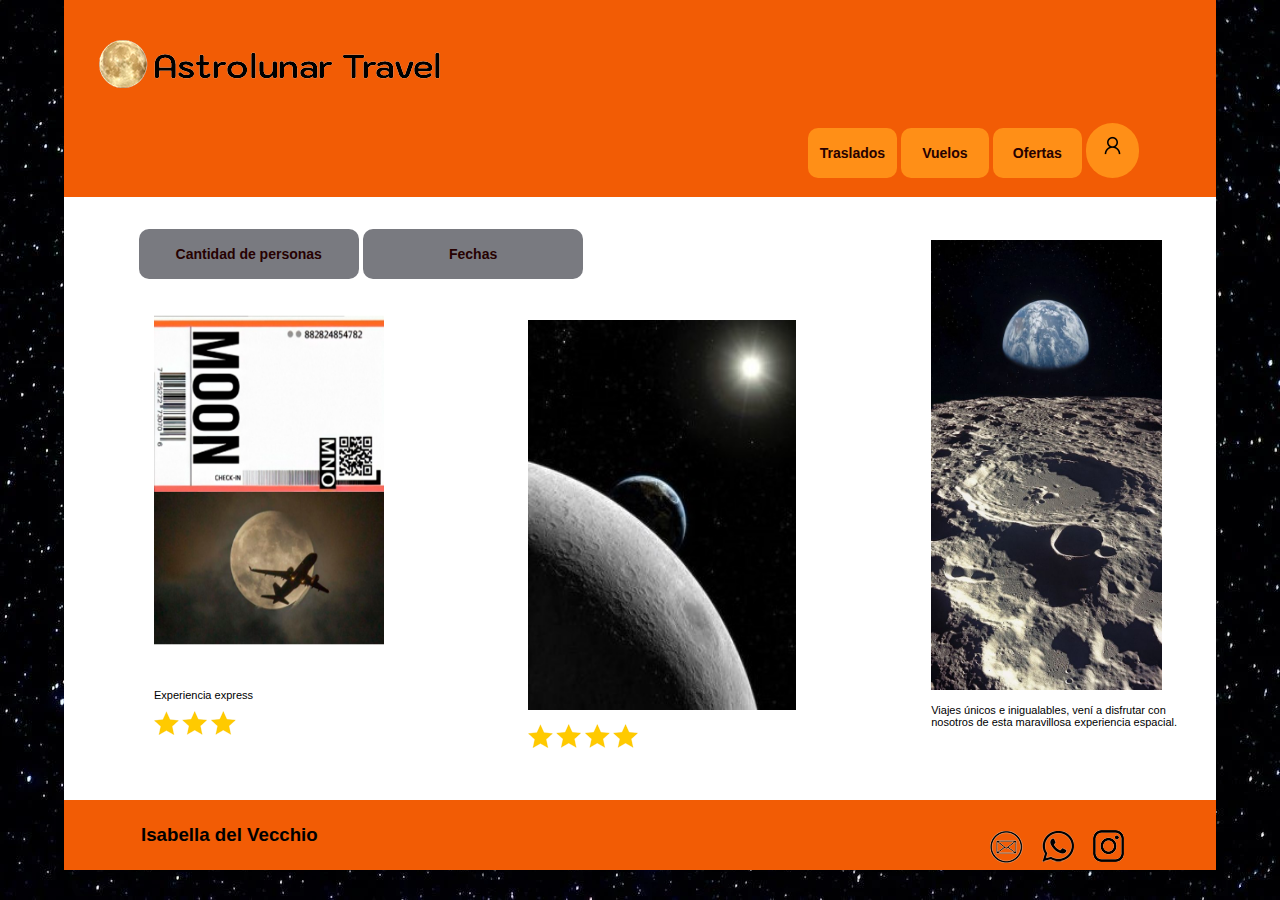
<file: index.html>
<!DOCTYPE html>
<html>
<head>
	<meta charset="utf-8">
	<meta name="viewport" content="width=device-width, initial-scale=1">
	<title> maquetacion </title>
	<link rel="stylesheet" type="text/css" href="css/estilo.css">
</head>
<body>
	<main>
		<header>
		<a href="index.html"><img class="logo" src="img/astrolunar.png"></a></div>
			<div class="menu">
		<ul class="botonera_horizontal">
	<li><a href="formulario.html">Traslados</a></li>
	<li><a href="#">Vuelos</a></li>
	<li><a href="#">Ofertas</a></li>
	<li><b href="#"><img class src="img/perfil.png"> </b></li>
</ul> </div>

	
	<nav> 	<div class="menu2">
		<ul class="botonera_horizontal_2">
        <li><a href="#">Cantidad de personas</a></li>
	<li><a href="#">Fechas</a></li>
	</nav>
	</header>
	<section>
		<article id="uno">
		<img class="foto1" src="img/img1.png"> <p class="p1"> Experiencia express </p>
		<div class="rating1">
                   <img src="img/estrellasdos.png">
        <ul>


                 </div> </article>
		</article>
		<article id="dos">
		<img class="foto2" src="img/luna3.jpg">
		<div class="rating2">
                    <img src="img/estrellas.png">
                </div> </article>
		<article id="tres">
			<a href="galeria.html"><img class="foto3" src="img/luna2.jpg"> </a>
			<p class="p2"> Viajes únicos e inigualables, vení a disfrutar con nosotros de esta maravillosa experiencia espacial. <br>
		</article>
	</section>

<footer> 
<article id="izq"> <h3 class="p3"> Isabella del Vecchio</h3> </article>
<article id="der"> <img src="img/mail-wpp-ig.png"> </article>

</footer>

</main>

</body>
</file>
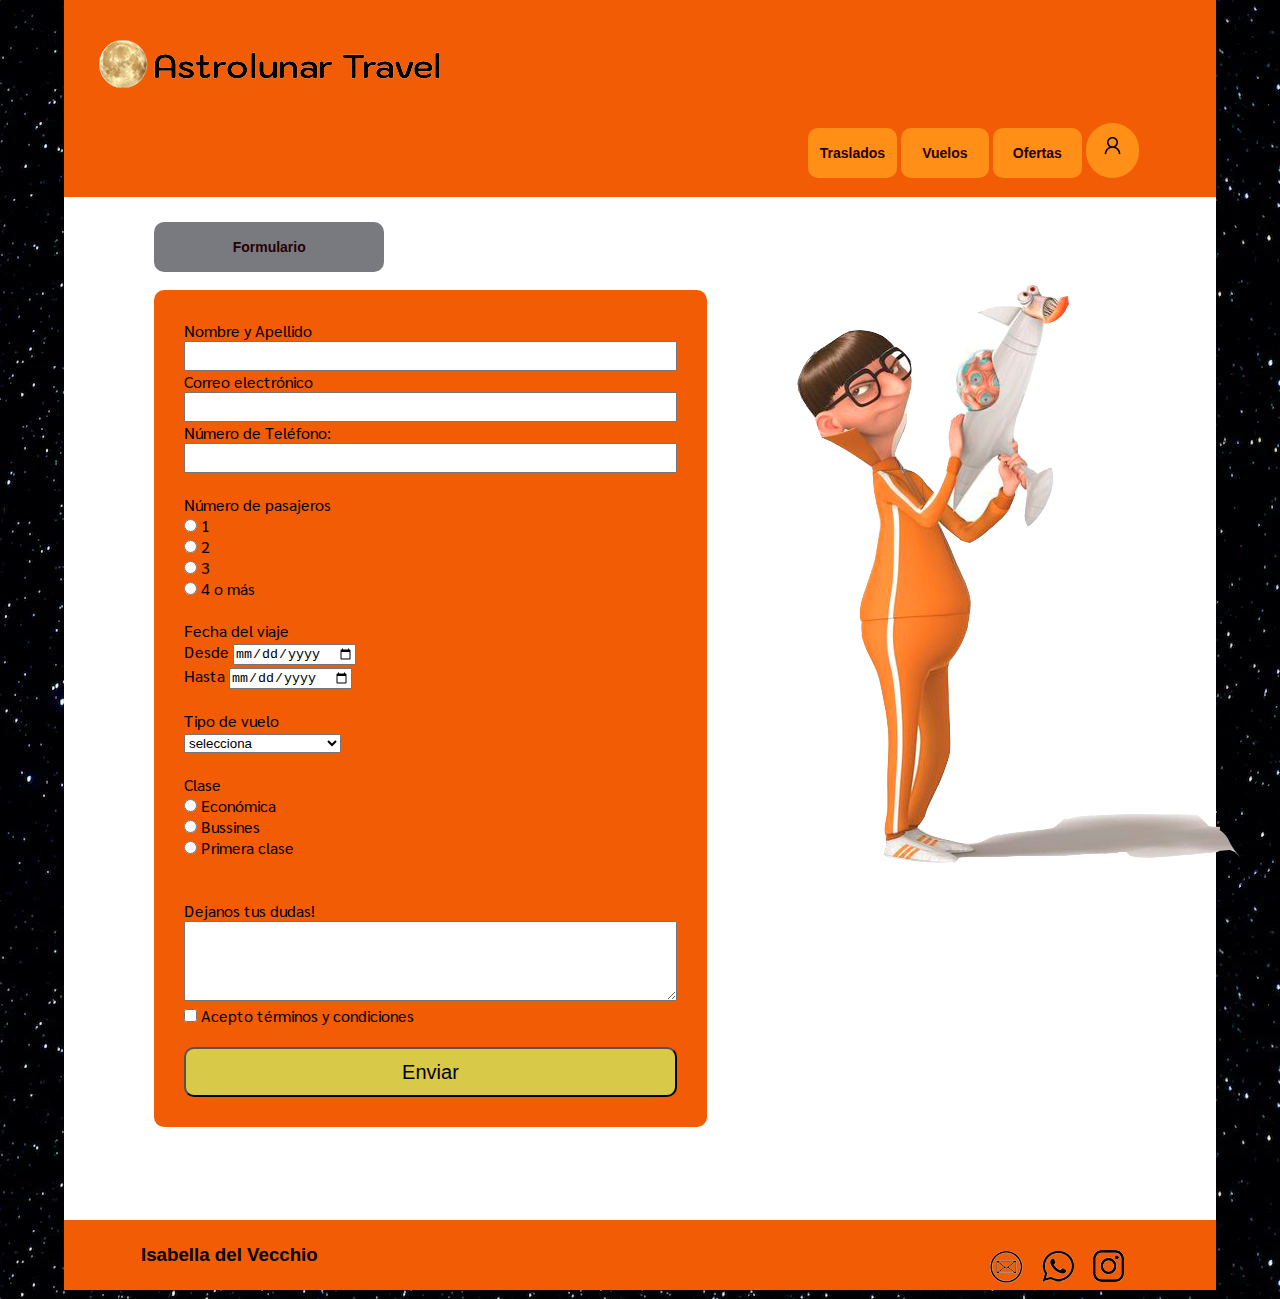
<file: formulario.html>
<!DOCTYPE html>
<html>
<head>
	<meta charset="utf-8">
	<meta name="viewport" content="width=device-width, initial-scale=1">
	<title> formulario </title>
	<link rel="stylesheet" type="text/css" href="css/estilo.css">
</head>

<body>
		<main>
	<header>
		<a href="index.html"><img class="logo" src="img/astrolunar.png"> </a>
			<div class="menu"> 
		<ul class="botonera_horizontal">
	<li><a href="formulario.html">Traslados</a></li>
	<li><a href="#">Vuelos</a></li>
	<li><a href="#">Ofertas</a></li>
	<li><b href="#"><img class src="img/perfil.png"> </b></li>
</ul> </div>

	
	<nav> 	
		<p class="p4"> Formulario </p>
	</nav>
	</header>

<section>
	<article id="cuatro">

<form action="mailto:isabella.delvecchio@gmail.com" method="post"
<label> Nombre y Apellido </label> <br>
<input type="text" name="nombre" class="largo"><br>

<label> Correo electrónico </label> <br>
<input type="text" name="correo" class="largo"> <br>

<label for="phone">Número de Teléfono:</label>
<input type="tel" id="phone" name="phone" class="largo">
<br>

<br>

<label> Número de pasajeros </label> <br>
<input type="radio" name="choco" value="">
<label> 1 </label> <br>

<input type="radio" name="choco" value="">
<label> 2 </label> <br>

<input type="radio" name="choco" value="">
<label> 3 </label> <br>

<input type="radio" name="choco" value="">
<label> 4 o más </label> <br>

<br> 

<label for="date">Fecha del viaje</label> <br>
<label for="date">Desde</label>
<input type="date" id="date" name="date" value=""><br>

<label for="date"> Hasta</label>           
<input type="date" id="date" name="date" value=""><br>

 <br>


<label> Tipo de vuelo </label> <br>
<select id="so" name="so">
	<option value="" selected="select"> selecciona </option>
	<option value="windows"> Ida y vuelta </option>
	<option value="mac"> Ida y vuelta EXPRESS </option>
	<option value="linux"> Estadia inclusive </option>
</select> <br>

<br>

<label> Clase </label> <br>
<input type="radio" name="clase" value="">
<label> Económica </label> <br>

<input type="radio" name="clase" value="">
<label> Bussines </label> <br>

<input type="radio" name="clase" value="">
<label> Primera clase </label> <br>

<br> 

<br>
<label> Dejanos tus dudas! </label> <br> 
<textarea class="caja"> </textarea>

<br>

<input type="checkbox" name="acepto">
<label> Acepto términos y condiciones </label>	<br>
<br>

<input type="submit" name="enviar" value="Enviar" class="boton">

</article>
</form>


<section>
	<article id="cinco">
	<img class="vector" src="img/vectoruno.png">
</article>

</section> 

<footer> 
<article id="izq"> <h3 class="p3"> Isabella del Vecchio</h3> </article>
<article id="der"> <img src="img/mail-wpp-ig.png"> </article>

</footer>

</body>
</main>
</html>
</file>
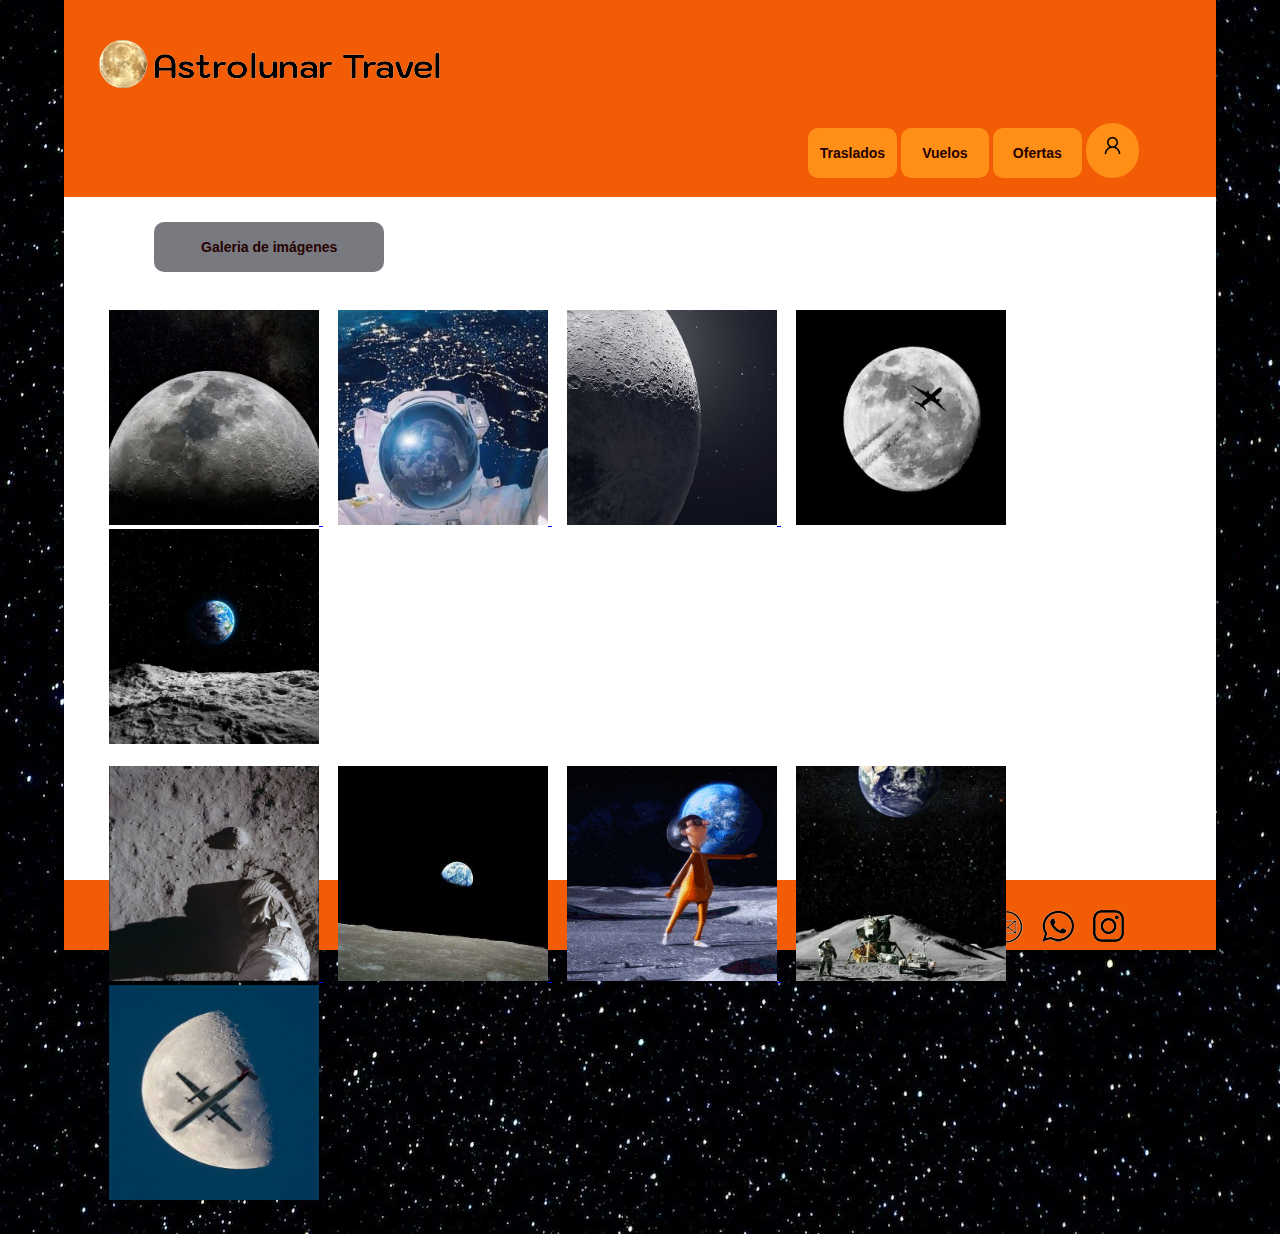
<file: galeria.html>
<!DOCTYPE html>
<html>
<head>
	<meta charset="utf-8">
	<meta name="viewport" content="width=device-width, initial-scale=1">
	<link rel="stylesheet" type="text/css" href="css/estilo.css">
	<script src="https://cdn.jsdelivr.net/npm/@fancyapps/ui@5.0/dist/fancybox/fancybox.umd.js"></script>
<link
  rel="stylesheet"
  href="https://cdn.jsdelivr.net/npm/@fancyapps/ui@5.0/dist/fancybox/fancybox.css"
/>
	<title>Galeria</title>

</head>
<body>
  <main>
  <header>
    <a href="index.html"><img class="logo" src="img/astrolunar.png"> </a>
      <div class="menu">
    <ul class="botonera_horizontal">
  <li><a href="formulario.html">Traslados</a></li>
  <li><a href="#">Vuelos</a></li>
  <li><a href="#">Ofertas</a></li>
  <li><b href="#"><img class src="img/perfil.png"> </b></li>
</ul> </div>

  
  <nav>   <nav>   
   <p class="p4"> Galeria de imágenes </p>
  </nav>
  </header>
  
<section>
  <article id="seis">

<div class="espacio">
<a href="img/picuno.jpg" data-fancybox="gallery" data-caption="Perspectiva">
  <img class="pics" src="img/picuno.jpg" class="miniaturas"/>
</a>

<a href="img/picdos.jpg" data-fancybox="gallery" data-caption="Planos">
  <img class="pics" src="img/picdos.jpg" class="miniaturas" />
</a>

<a href="img/pictres.jpg" data-fancybox="gallery" data-caption="Luna">
  <img class="pics" src="img/pictres.jpg" class="miniaturas"/>
</a>

<a href="img/piccuatro.jpg" data-fancybox="gallery" data-caption="viajes">
  <img class="pics" src="img/piccuatro.jpg" class="miniaturas" />
</a>

<a href="img/piccinco.jpg" data-fancybox="gallery" data-caption="Vistas Increíbles">
  <img class="pics" src="img/piccinco.jpg" class="miniaturas" />
</a> <br>

<br> 

<a href="img/fotoocho.jpg" data-fancybox="gallery" data-caption="Perspectiva">
  <img class="pics" src="img/fotoocho.jpg" class="miniaturas"/>
</a>

<a href="img/fotonueve.jpg" data-fancybox="gallery" data-caption="Planos">
  <img class="pics" src="img/fotonueve.jpg" class="miniaturas" />
</a>

<a href="img/vector.gif" data-fancybox="gallery" data-caption="guia y creador">
  <img class="pics" src="img/vector.gif" class="miniaturas"/>
</a>

<a href="img/fotoonce.jpg" data-fancybox="gallery" data-caption="viajes">
  <img class="pics" src="img/fotoonce.jpg" class="miniaturas" />
</a>

<a href="img/fotodoce.jpg" data-fancybox="gallery" data-caption="Vistas Increíbles">
  <img class="pics" src="img/fotodoce.jpg" class="miniaturas" />
</a>


</div>


<script> 
Fancybox.bind('[data-fancybox="gallery"]', {
  // Your custom options for a specific gallery
});

</script>

</div>

</article> 
</section> 

<footer> 
<article id="izq"> <h3 class="p3"> Isabella del Vecchio</h3> </article>
<article id="der"> <img src="img/mail-wpp-ig.png"> </article>

</footer>

</body>
</html>
</file>
<file: css/estilo.css>
@import url('https://fonts.googleapis.com/css2?family=Sarabun:ital,wght@0,100;0,200;0,300;0,400;0,500;0,600;0,700;0,800;1,100;1,200;1,300;1,400;1,500;1,600;1,700;1,800&display=swap');* { 

@import url('https://fonts.googleapis.com/css2?family=Sarpanch:wght@400;500;600;700;800;900&display=swap');


	margin: 0;
	padding: 0;
	box-sizing: border-box;
 }

body{
	background-image: url(../img/ffoonnddoo.webp);
}

main{
	width: 90%;
	height: 850px;
	margin-left: auto;
	margin-right: auto;
}

header{
	width: 100%;
	height: 200px;
	background-color: #F25C05;
    }
	.logo {
    margin-top: 30px;
    padding: 0;
    list-style-type: none;
    margin-right: auto;
    float: lef;
    }
    .menu {
	width: 80%;
	margin-left: 63%;
	margin-right: auto;
    }

ul.botonera_horizontal{
	margin: 2%;
	padding: 0;
	list-style-type: none;
}

ul.botonera_horizontal li{
	display: inline;
}

ul.botonera_horizontal li a {
	width: 10%;
	height: 50px;
	line-height: 50px;
	background-color: #FF8F17;
	display: inline-block;
	text-align: center;
	font-family: "Sarpanch", sans-serif;
  font-weight: 700;
  font-style: normal;
  font-size: 14px;
	color: #260101;
	text-decoration: none;
	font-weight: bold;
	border-radius: 10px;
}
ul.botonera_horizontal li a:hover {
	background-color: #f7d358;
}

ul.botonera_horizontal li b {
	width: 6%;
	height: 55px;
	line-height: 60px;
	background-color: #FF8F17;
	display: inline-block;
	text-align: center;
	font-family: "Sarpanch", sans-serif;
  font-weight: 700;
  font-style: normal;
  font-size: 14px;
	color: #260101;
	text-decoration: none;
	font-weight: bold;
	border-radius: 70px;
}
ul.botonera_horizontal li b:hover {
	background-color: #f7d358;
}

.menu {
	width: 80%;
	margin-left: 63%;
	margin-right: auto;
}

nav {
	width: 100%;
	height: 100px;
	background-color: #FFFFFF;
}


.menu2 {
	width: 100%;
	margin-left: 3%;
	margin-right: auto;
}

ul.botonera_horizontal_2 {
	margin: 0;
	margin-left: 30px;
	padding: 10px;
	list-style-type: none;
}

ul.botonera_horizontal_2 li{
	display: inline;
}

ul.botonera_horizontal_2 li a {
	width: 20%;
	height: 50px;
	line-height: 50px;
	background-color: #797A80;
	display: inline-block;
	text-align: center;
	font-family: "Sarpanch", sans-serif;
  font-weight: 700;
  font-style: normal;
	color: #260101;
	text-decoration: none;
	font-weight: bold;
	font-size: 14px;
	margin-top: 22px;
	border-radius: 10px;
}

ul.botonera_horizontal_2 li a:hover {
	background-color: #f7d358;
}

p{ 
  font-family: "Sarabun", sans-serif;
}

section{
	width: 100%;
	height: 600px;
	background-color: #F2F2F2;
}

#uno{
	width: 33.3%;
	height: 600px;
	background-color:   #FFFFFF;
	float: left;
}

.p1 {
		margin-left: 100px;
	margin-top: 10px;
	margin-right: 30px;
	font-family: "Sarpanch", sans-serif;
  font-style: normal;
  font-size: 11px;
}

#dos{
	width: 33.3%;
	height: 600px;
	background-color: #FFFFFF;
	float: left;
}

#tres{
	width: 33.4%;
	height: 600px;
	background-color: #FFFFFF;
	float: left;

}

.foto1 {
	margin-left: 90px;
	margin-top: 85px;
	margin-right: 10px;
	width: 60%;
	height: 65%;
	}

.foto2 {
	margin-left: 80px;
	margin-top: 120px;
	margin-right: 10px;
	width: 70%;
	height: 65%;
	}

.foto3 {
	margin-left: 100px;
	margin-top: 40px;
	margin-right: 10px;
	width: 60%;
	height: 75%;
	}

.rating1{
	margin-left: 90px;
	margin-top: 10px;
	margin-right: 20px;
}

.rating2{
	margin-left: 80px;
	margin-top: 10px;
	margin-right: 20px;
}

.p1 {
	margin-left: 90px;
	margin-top: 10px;
	margin-right: 30px;
	font-family: "Sarpanch", sans-serif;
  font-style: normal;
}

.p2 {
	margin-left: 100px;
	margin-top: 10px;
	margin-right: 30px;
	font-family: "Sarpanch", sans-serif;
  font-style: normal;
  font-size: 11px;
}
 
 footer{
	width: 100%;
	height: 70px;
	background-color: #F25C05;
	float: inline-end;
	padding: 20px;
}

 .p3 {
 	margin: 17px;
 	padding-left: 40px;
 	font-family: "Sarpanch", sans-serif;
  font-weight: 700;
  font-style: normal;
}

#izq {
	width: 50%;
	height: 100%;
	display: inline-flex;
	align-items: center;
	font-family: "Sarpanch", sans-serif;
}


#der {
	width: 30%;
	height: 10%;
	padding-left: 10%;
	float: right;
	font-family: "Sarpanch", sans-serif;
}


*{
	margin: 0;
	padding: 0;
	box-sizing: border-box;
}

h1{
	margin: 30px;
}

#cuatro{
	width: 60%;
	height: 170%;
	background-color:   #FFFFFF;
	float: left;
}

#cinco{
width: 40%;
height: 170%;
background-color: #FFFFFF;
float: left;
}

.vector{
	margin-top: 20px;
	margin-left: 30px;
}

.p4{
	width: 20%;
	height: 50px;
	line-height: 50px;
	background-color: #797A80;
	display: inline-block;
	text-align: center;
	font-family: "Sarpanch", sans-serif;
  font-weight: 700;
  font-style: normal;
	color: #260101;
	text-decoration: none;
	font-weight: bold;
	font-size: 14px;
	margin-top: 25px;
	margin-left: 90px;
	border-radius: 10px;
}

form{
	width: 80%;
	background-color: #F25C05;
	padding: 30px;
	border-radius: 10px;
	margin-left: 90px;
	margin-top: 90px;
	margin-right: 10px;
	font-family: "Sarabun", sans-serif;
}


.largo {
	width: 100%;
	height: 30px;
}

.caja{
	width: 100%;
	height: 80px;
}


.boton {
	width: 100%;
	height: 50px;
	font-size: 20px;
	color: #000000 ;
	background-color: #D9C948;
	border-radius: 10px;
}

#seis{
	width: 100%;
	height: 600px;
	background-color:   #FFFFFF;
}

.miniaturas{
	width: 200px;
}

.espacio { 
	margin-top: 80px;
 padding:30px
 }

 .pics{
 	margin-left: 15px;
 	width: 210px;
 	height: 215px;
 }
</file>
